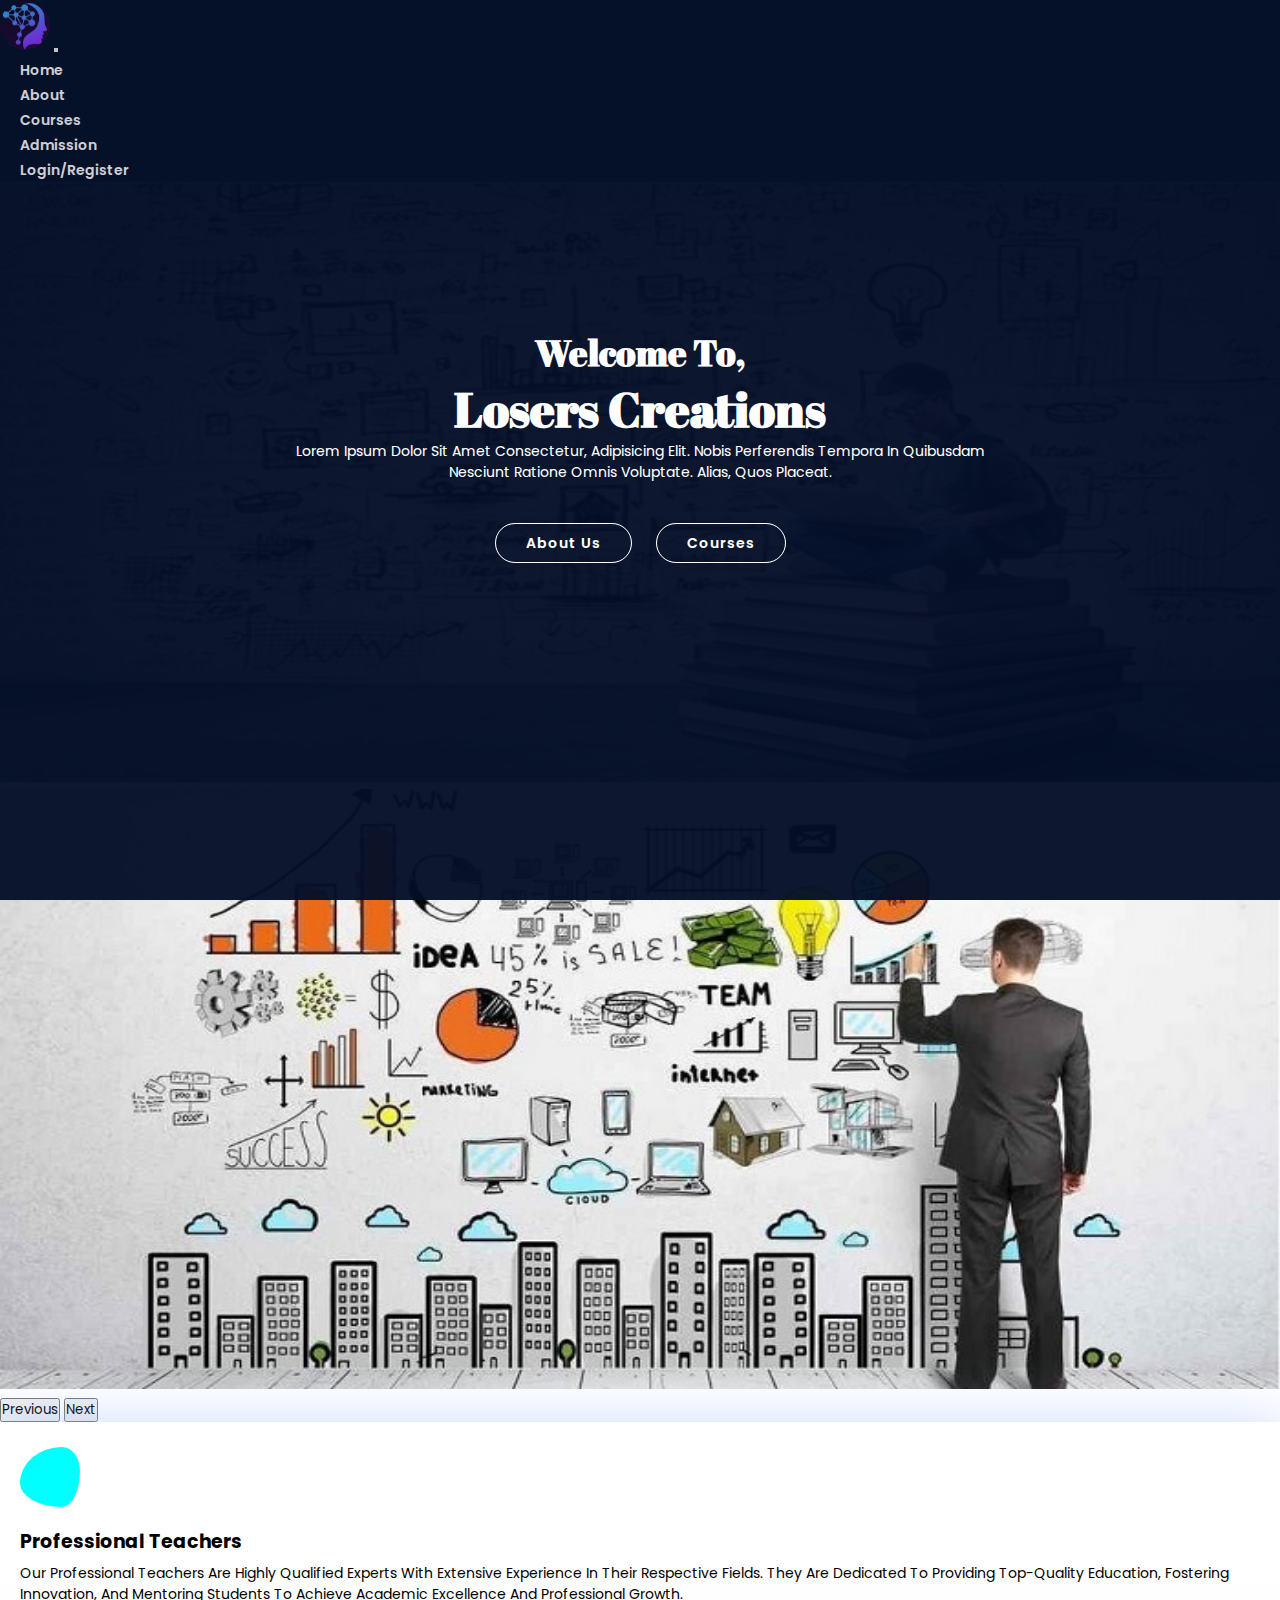
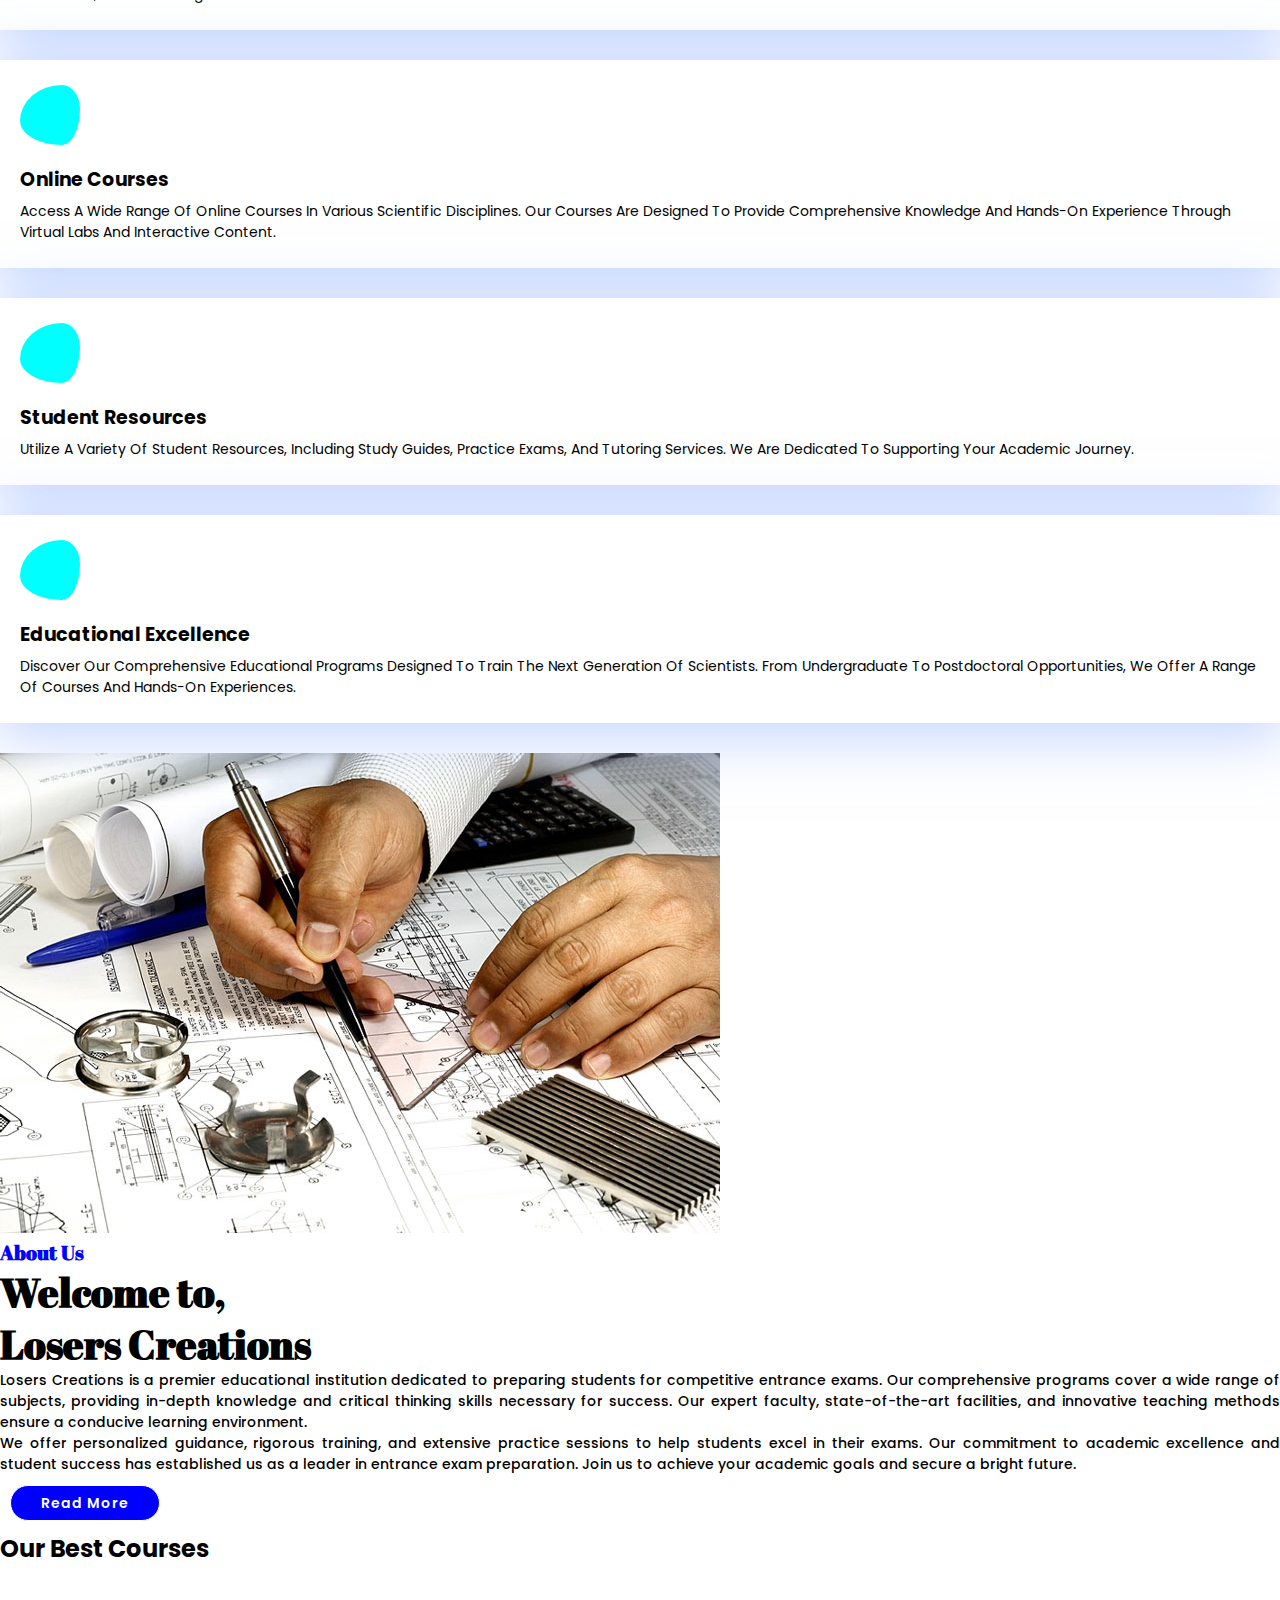
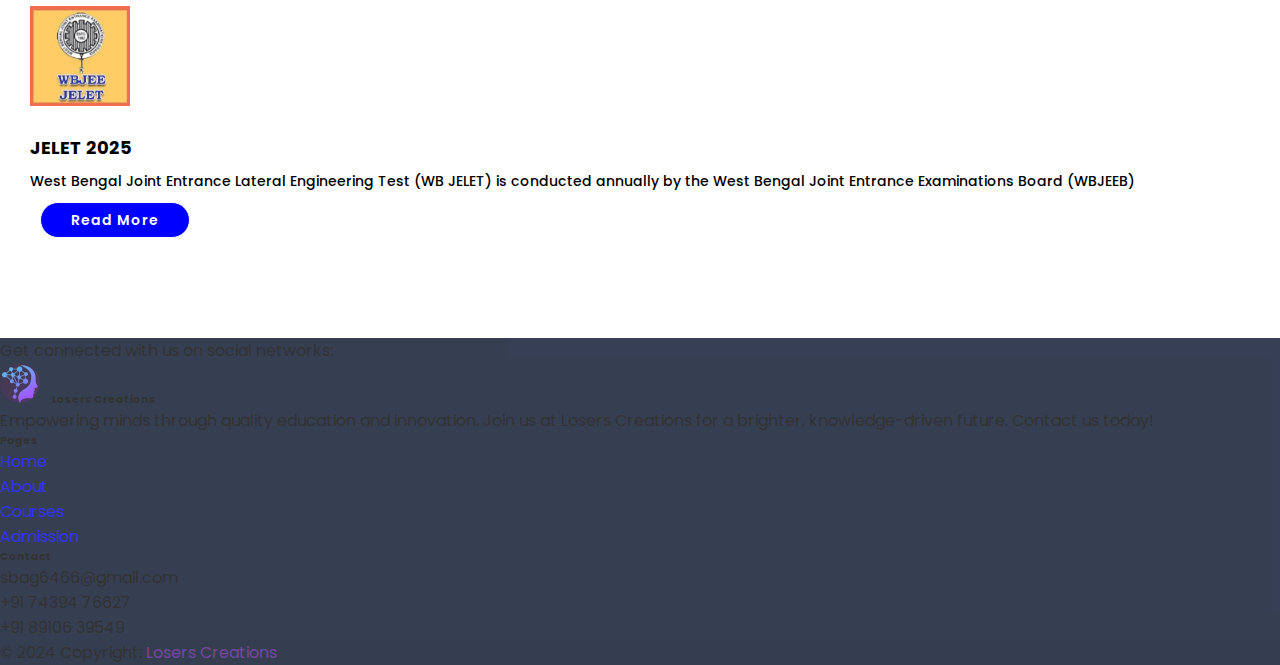
<file: Losers_Creation/index.html>
<!DOCTYPE html>
<html lang="en">
  <head>
    <!-- Required meta tags -->
    <meta charset="utf-8" />
    <meta name="viewport" content="width=device-width, initial-scale=1" />

    <!-- Bootstrap CSS -->
    <link
      href="https://cdn.jsdelivr.net/npm/bootstrap@5.0.2/dist/css/bootstrap.min.css"
      rel="stylesheet"
      integrity="sha384-EVSTQN3/azprG1Anm3QDgpJLIm9Nao0Yz1ztcQTwFspd3yD65VohhpuuCOmLASjC"
      crossorigin="anonymous"
    />

    <link
      rel="stylesheet"
      href="https://cdnjs.cloudflare.com/ajax/libs/font-awesome/6.6.0/css/all.min.css"
      integrity="sha512-Kc323vGBEqzTmouAECnVceyQqyqdsSiqLQISBL29aUW4U/M7pSPA/gEUZQqv1cwx4OnYxTxve5UMg5GT6L4JJg=="
      crossorigin="anonymous"
      referrerpolicy="no-referrer"
    />

    <link rel="stylesheet" href="style.css" />

    <title>Losers Creations</title>
  </head>
  <body>
    <!--Navbar Start -->
    <header>
      <nav class="navbar navbar-expand-lg">
        <div class="container">
          <a class="navbar-brand" href="index.html"
            ><img
              src="./img/Logo.jpg"
              style="border-radius: 50%"
              width="50px"
              alt="logo"
          /></a>
          <button
            class="navbar-toggler"
            type="button"
            data-bs-toggle="collapse"
            data-bs-target="#navbarSupportedContent"
            aria-controls="navbarSupportedContent"
            aria-expanded="false"
            aria-label="Toggle navigation"
          >
            <span class="navbar-toggler-icon"
              ><i class="fa-solid fa-bars" style="color: white"></i
            ></span>
          </button>
          <div class="collapse navbar-collapse" id="navbarSupportedContent">
            <ul class="navbar-nav me-auto mb-2 mb-lg-0">
              <li class="nav-item">
                <a class="nav-link active" aria-current="page" href="index.html"
                  >Home</a
                >
              </li>
              <li class="nav-item">
                <a class="nav-link" aria-current="page" href="/pages/about.html"
                  >About</a
                >
              </li>
              <li class="nav-item">
                <a
                  class="nav-link"
                  aria-current="page"
                  href="/pages/courses.html"
                  >Courses</a
                >
              </li>
              <li class="nav-item">
                <a class="nav-link" aria-current="page" href="#">Admission</a>
              </li>
              <li class="nav-item">
                <a
                  class="nav-link"
                  aria-current="page"
                  href="/pages/loginregister.html"
                  >Login/Register</a
                >
              </li>
            </ul>
          </div>
        </div>
      </nav>
    </header>
    <!--Navbar End -->

    <!--  Carousel start  -->
    <section class="hero" id="hero">
      <div
        id="carouselExampleControls"
        class="carousel slide"
        data-bs-ride="carousel"
      >
        <div class="carousel-inner">
          <div class="carousel-item active">
            <img src="./img/slider1.jpg" alt="slider1" />
            <div class="carousel-container">
              <div class="carousel-content-container">
                <h2>Welcome To,</h2>
                <h1>Losers Creations</h1>
                <p>
                  Lorem ipsum dolor sit amet consectetur, adipisicing elit.
                  Nobis perferendis tempora in quibusdam nesciunt ratione omnis
                  voluptate. Alias, quos placeat.
                </p>
                <div class="button">
                  <a href="/pages/about.html" class="button1">About Us</a>
                  <a href="/pages/courses.html" class="button1">Courses</a>
                </div>
              </div>
            </div>
          </div>
          <div class="carousel-item">
            <img src="./img/slider2.jpg" alt="slider2" />
            <div class="carousel-container">
              <div class="carousel-content-container">
                <h2>Welcome To,</h2>
                <h1>Losers Creations</h1>
                <p>
                  Lorem ipsum dolor sit amet consectetur, adipisicing elit.
                  Nobis perferendis tempora in quibusdam nesciunt ratione omnis
                  voluptate. Alias, quos placeat.
                </p>
                <div class="button">
                  <a href="/pages/about.html" class="button1">About Us</a>
                  <a href="/pages/courses.html" class="button1">Courses</a>
                </div>
              </div>
            </div>
          </div>
        </div>
        <button
          class="carousel-control-prev"
          type="button"
          data-bs-target="#carouselExampleControls"
          data-bs-slide="prev"
        >
          <span class="carousel-control-prev-icon" aria-hidden="true"></span>
          <span class="visually-hidden">Previous</span>
        </button>
        <button
          class="carousel-control-next"
          type="button"
          data-bs-target="#carouselExampleControls"
          data-bs-slide="next"
        >
          <span class="carousel-control-next-icon" aria-hidden="true"></span>
          <span class="visually-hidden">Next</span>
        </button>
      </div>
    </section>
    <!--  Carousel end  -->

    <!-- Feature Info Section Start -->
    <section class="feature mt-5 mb-5">
      <div class="container">
        <div class="row">
          <div class="col-lg-3 col-md-6 col-sm-6">
            <div class="main-feature-box">
              <div class="icon">
                <i class="fa-solid fa-chalkboard-user"></i>
              </div>
              <h1>Professional Teachers</h1>
              <p>
                Our professional teachers are highly qualified experts with
                extensive experience in their respective fields. They are
                dedicated to providing top-quality education, fostering
                innovation, and mentoring students to achieve academic
                excellence and professional growth.
              </p>
            </div>
          </div>

          <div class="col-lg-3 col-md-6 col-sm-6">
            <div class="main-feature-box">
              <div class="icon">
                <i class="fa-solid fa-wifi"></i>
              </div>
              <h1>Online Courses</h1>
              <p>
                Access a wide range of online courses in various scientific
                disciplines. Our courses are designed to provide comprehensive
                knowledge and hands-on experience through virtual labs and
                interactive content.
              </p>
            </div>
          </div>

          <div class="col-lg-3 col-md-6 col-sm-6">
            <div class="main-feature-box">
              <div class="icon">
                <i class="fa-solid fa-graduation-cap"></i>
              </div>
              <h1>Student Resources</h1>
              <p>
                Utilize a variety of student resources, including study guides,
                practice exams, and tutoring services. We are dedicated to
                supporting your academic journey.
              </p>
            </div>
          </div>

          <div class="col-lg-3 col-md-6 col-sm-6">
            <div class="main-feature-box">
              <div class="icon">
                <i class="fa-regular fa-star"></i>
              </div>
              <h1>Educational Excellence</h1>
              <p>
                Discover our comprehensive educational programs designed to
                train the next generation of scientists. From undergraduate to
                postdoctoral opportunities, we offer a range of courses and
                hands-on experiences.
              </p>
            </div>
          </div>
        </div>
      </div>
    </section>
    <!-- Feature Info Section End -->

    <!-- About Start -->
    <section class="about">
      <div class="container-fluid">
        <div class="row">
          <div class="col-md-6 d-none d-lg-flex">
            <img src="./img/about1.jpg" class="img-fluid" alt="" />
          </div>
          <div class="col-md-6">
            <h3>About Us</h3>
            <h2>Welcome to,</h2>
            <h2>Losers Creations</h2>
            <p>
              Losers Creations is a premier educational institution dedicated to
              preparing students for competitive entrance exams. Our
              comprehensive programs cover a wide range of subjects, providing
              in-depth knowledge and critical thinking skills necessary for
              success. Our expert faculty, state-of-the-art facilities, and
              innovative teaching methods ensure a conducive learning
              environment.
            </p>
            <p>
              We offer personalized guidance, rigorous training, and extensive
              practice sessions to help students excel in their exams. Our
              commitment to academic excellence and student success has
              established us as a leader in entrance exam preparation. Join us
              to achieve your academic goals and secure a bright future.
            </p>
            <div class="buttons">
              <a href="/pages/about.html" class="button3"
                >Read more <i class="fa-solid fa-circle-chevron-right"></i
              ></a>
            </div>
          </div>
        </div>
      </div>
    </section>
    <!-- About End -->

    <!-- Courses Start -->
    <section class="courses mt-5 mb-5">
      <div class="container">
        <div class="row">
          <h2 class="text-center">Our Best Courses</h2>
        </div>
        <div class="row mt-5">
          <div class="col-lg-4">
            <div class="singel-courses-box border">
              <div class="icon">
                <img src="./img/WBJEEB-JELET.jpg" width="100px" alt="" />
              </div>
              <h3>JELET 2025</h3>
              <p>
                West Bengal Joint Entrance Lateral Engineering Test (WB JELET)
                is conducted annually by the West Bengal Joint Entrance
                Examinations Board (WBJEEB)
              </p>
              <div class="buttons">
                <a href="/pages/courses.html" class="button3"
                  >Read more <i class="fa-solid fa-circle-chevron-right"></i
                ></a>
              </div>
            </div>
          </div>
        </div>
      </div>
    </section>
    <!-- Courses End -->

    <!--Footer Start-->
    <!-- Footer -->
    <footer
      class="text-center text-lg-start text-muted pt-4"
      style="background-color: #040f28; opacity: 0.8; margin-top: 50px"
    >
      <!-- Section: Social media -->
      <section
        class="d-flex justify-content-center justify-content-lg-between p-4 border-bottom"
      >
        <!-- Left -->
        <div class="me-5 d-none d-lg-block">
          <span>Get connected with us on social networks:</span>
        </div>
        <!-- Left -->

        <!-- Right -->
        <div class="social-links" style="justify-content: end; display: flex">
          <div>
            <a
              href="https://www.youtube.com/@loserscreations1669"
              class="me-4 text-reset"
            >
              <i class="fa-brands fa-youtube"></i>
            </a>
          </div>
          <div>
            <a
              href="https://www.facebook.com/profile.php?id=100063516922657"
              class="me-4 text-reset"
            >
              <i class="fa-brands fa-facebook"></i>
            </a>
          </div>
          <div>
            <a
              href="https://chat.whatsapp.com/DznUYswgz7OBouN3kLgA6V"
              class="me-4 text-reset"
            >
              <i class="fa-brands fa-whatsapp"></i>
            </a>
          </div>
        </div>

        <!-- Right -->
      </section>
      <!-- Section: Social media -->

      <!-- Section: Links  -->
      <section class="">
        <div class="container text-center text-md-start mt-5">
          <!-- Grid row -->
          <div class="row mt-3">
            <!-- Grid column -->
            <div class="col-md-3 col-lg-4 col-xl-3 mx-auto mb-4">
              <!-- Content -->
              <h6 class="text-uppercase fw-bold mb-4">
                <a href="index.html"
                  ><img
                    src="./img/Logo.jpg"
                    style="width: 40px; margin-right: 10px; border-radius: 50%"
                    alt=""
                /></a>
                Losers Creations
              </h6>
              <p>
                Empowering minds through quality education and innovation. Join
                us at Losers Creations for a brighter, knowledge-driven future.
                Contact us today!
              </p>
            </div>
            <!-- Grid column -->

            <!-- Grid column -->
            <div class="col-md-2 col-lg-2 col-xl-2 mx-auto mb-4">
              <!-- Links -->
              <h6 class="text-uppercase fw-bold mb-4">Pages</h6>
              <p>
                <a href="index.html" class="text-reset">Home</a>
              </p>
              <p>
                <a href="/pages/about.html" class="text-reset">About</a>
              </p>
              <p>
                <a href="/pages/courses.html" class="text-reset">Courses</a>
              </p>
              <p>
                <a href="#!" class="text-reset">Admission</a>
              </p>
            </div>
            <!-- Grid column -->

            <!-- Grid column -->
            <div class="col-md-4 col-lg-3 col-xl-3 mx-auto mb-md-0 mb-4">
              <!-- Links -->
              <h6 class="text-uppercase fw-bold mb-4">Contact</h6>

              <p><i class="fas fa-envelope me-3"></i> sbag6466@gmail.com</p>
              <p><i class="fas fa-phone me-3"></i>+91 74394 76627</p>
              <p><i class="fas fa-phone me-3"></i>+91 89106 39549</p>
            </div>
            <!-- Grid column -->
          </div>
          <!-- Grid row -->
        </div>
      </section>
      <!-- Section: Links  -->

      <!-- Copyright -->
      <div
        class="text-center p-4"
        style="background-color: rgba(0, 0, 0, 0.05)"
      >
        © 2024 Copyright:
        <a class="text-reset fw-bold" href="">Losers Creations</a>
      </div>
      <!-- Copyright -->
    </footer>
    <!-- Footer -->

    <!--Footer End-->
    <!-- Bootstrap JS -->
    <script
      src="https://cdn.jsdelivr.net/npm/bootstrap@5.0.2/dist/js/bootstrap.bundle.min.js"
      integrity="sha384-MrcW6ZMFYlzcLA8Nl+NtUVF0sA7MsXsP1UyJoMp4YLEuNSfAP+JcXn/tWtIaxVXM"
      crossorigin="anonymous"
    ></script>
  </body>
</html>

<!--
<section class="feature-info" id="feature-info">
      <div class="container">
        <h2>Our Featured Courses</h2>
        <div class="row">
          <div class="col-md-4">
            <div class="card">
              <img
                src="./img/course1.jpg"
                class="card-img-top"
                alt="Course 1"
              />
              <div class="card-body">
                <h5 class="card-title">Course 1</h5>
                <p class="card-text">
                  Lorem ipsum dolor sit amet consectetur, adipisicing elit.
                  Culpa, voluptatibus?
                </p>
                <a href="#" class="btn btn-primary">Learn More</a>
              </div>
            </div>
          </div>
        </div>
      </div>
    </section>



    <div class="col-lg-4 col-md-6">
                    <div class="course-box">
                        <img src="./img/course1.jpg" alt="Course 1" />
                        <div class="course-content">
                            <h4>Course 1</h4>
                            <p>Lorem ipsum dolor sit amet consectetur.</p>
                            <div class="price">$99.99</div>
                            <a href="#" class="button4">Enroll Now</a>
                        </div>
                    </div>
                </div>
-->
</file>
<file: Losers_Creation/style.css>
@import url("https://fonts.googleapis.com/css2?family=Poppins:wght@400;500;600;700;800&display=swap");
@import url("https://fonts.googleapis.com/css2?family=Abril+Fatface&family=Poppins:wght@400;500;600;700;800&display=swap");

* {
  margin: 0;
  padding: 0;
  font-family: "Poppins", sans-serif;
}

a {
  text-decoration: none !important;
}

header {
  position: relative;
  z-index: 99999;
  width: 100%;
}

header .navbar {
  background-color: #040f28;
  opacity: 0.8;
}

header .nav-item .nav-link {
  font-size: 14px;
  color: white;
  font-weight: 600;
  margin-left: 20px;
}

header .nav-item .nav-link:hover {
  color: #ffffff;
  transition: color 0.3s ease;
  border-radius: 50px;
  box-shadow: 0 0 10px rgba(0, 0, 0, 0.3);
  transform: scale(1.1);
  cursor: pointer;
}

.navbar-toggler:focus,
.navbar-toggler:active {
  outline: none;
  border: none;
  box-shadow: none;
  border-radius: none;
  transition: background-color 0.3s ease;
  background: transparent;
}

.navbar-toggler-icon {
  color: white;
}

.hero {
  width: 100%;
}

.hero .carousel-item img {
  height: 600px;
  width: 100%;
  background-size: cover;
  background-position: center !important;
  background-repeat: no-repeat;
}

.hero .carousel-item::before {
  content: "";
  background-color: #040f28;
  position: absolute;
  top: 0;
  bottom: 0;
  right: 0;
  left: 0;
  opacity: 0.8;
}

.hero .carousel-container {
  display: flex;
  justify-content: center;
  align-items: center;
  top: 0;
  bottom: 0;
  right: 0;
  left: 0;
  position: absolute;
}

.hero .carousel-content-container {
  text-align: center;
  color: white;
}

.hero .carousel-content-container h1 {
  font-family: "Abril Fatface", cursive;
  font-size: 48px;
}
.hero .carousel-content-container h2 {
  font-family: "Abril Fatface", cursive;
  font-size: 36px;
}
.hero .carousel-content-container p {
  width: 70%;
  text-transform: capitalize;
  margin: 0 auto 30px auto;
  font-size: 14px;
}

.button .button1 {
  font-weight: 600;
  font-size: 14px;
  letter-spacing: 1px;
  text-transform: capitalize;
  display: inline-block;
  padding: 12px 30px;
  line-height: 1;
  margin: 10px 10px;
  color: white;
  border: 1px solid white;
  border-radius: 50px;
}

@media (max-width: 768px) {
  .hero .carousel-content-container h1 {
    font-size: 35px;
  }
  .hero .carousel-content-container h2 {
    font-size: 28px;
  }
  .hero .carousel-content-container p {
    font-size: 13px;
  }

  .button .button1 {
    font-size: 13px;
    padding: 9px 30px;
  }
}

.feature .main-feature-box {
  margin-bottom: 30px;
  background-color: white;
  box-shadow: 0 10px 55px 5px rgb(137, 173, 255, 0.5);
  position: relative;
  padding: 25px 20px;
  z-index: 1;
  transition: 0.5;
  overflow: hidden;
}

.feature .main-feature-box .icon {
  margin-bottom: 20px;
  text-align: center;
  width: 60px;
  height: 60px;
  line-height: 60px;
  border-radius: 70% 30% 30% 70%/ 60% 40% 60% 40%;
  background-color: aqua;
  color: black;
  transition: 0.5s;
  font-size: 25px;
}

.feature .main-feature-box h1 {
  font-size: 19px;
  font-weight: 700;
  padding-bottom: 7px;
  position: relative;
}

.feature .main-feature-box p {
  font-size: 14px;
  text-transform: capitalize;
  position: relative;
}

.about {
  position: relative;
}

.about span {
  display: block;
  margin-bottom: 5px;
  color: aqua;
  font-size: 17px;
}

.about h3 {
  font-family: "Abril Fatface", cursive;
  font-size: 20px;
  color: blue;
  font-weight: 600px;
  line-height: 1.3;
}

.about h2 {
  font-family: "Abril Fatface", cursive;
  font-size: 40px;
  font-weight: 700px;
  line-height: 1.3;
}

.about p {
  font-size: 14px;
  font-weight: 500;
  text-align: justify;
}

.buttons .button3 {
  font-weight: 600;
  font-size: 14px;
  letter-spacing: 1px;
  text-transform: capitalize;
  display: inline-block;
  padding: 10px 30px;
  line-height: 1;
  margin: 10px 10px;
  color: rgb(255, 255, 255);
  background-color: blue;
  border: 1px solid rgb(255, 255, 255);
  border-radius: 50px;
}

.courses .singel-courses-box {
  margin-bottom: 30px;
  position: relative;
  padding: 40px 30px;
  z-index: 1;
  overflow: hidden;
  transition: 0.5s;
}

.courses .singel-courses-box .icon {
  margin-bottom: 21px;
}

.courses .singel-courses-box h3 {
  font-size: 18px;
  font-weight: 700;
  margin-bottom: 10px;
}

.courses .singel-courses-box p {
  font-size: 14px;
  font-weight: 500;
  text-align: justify;
}
</file>
